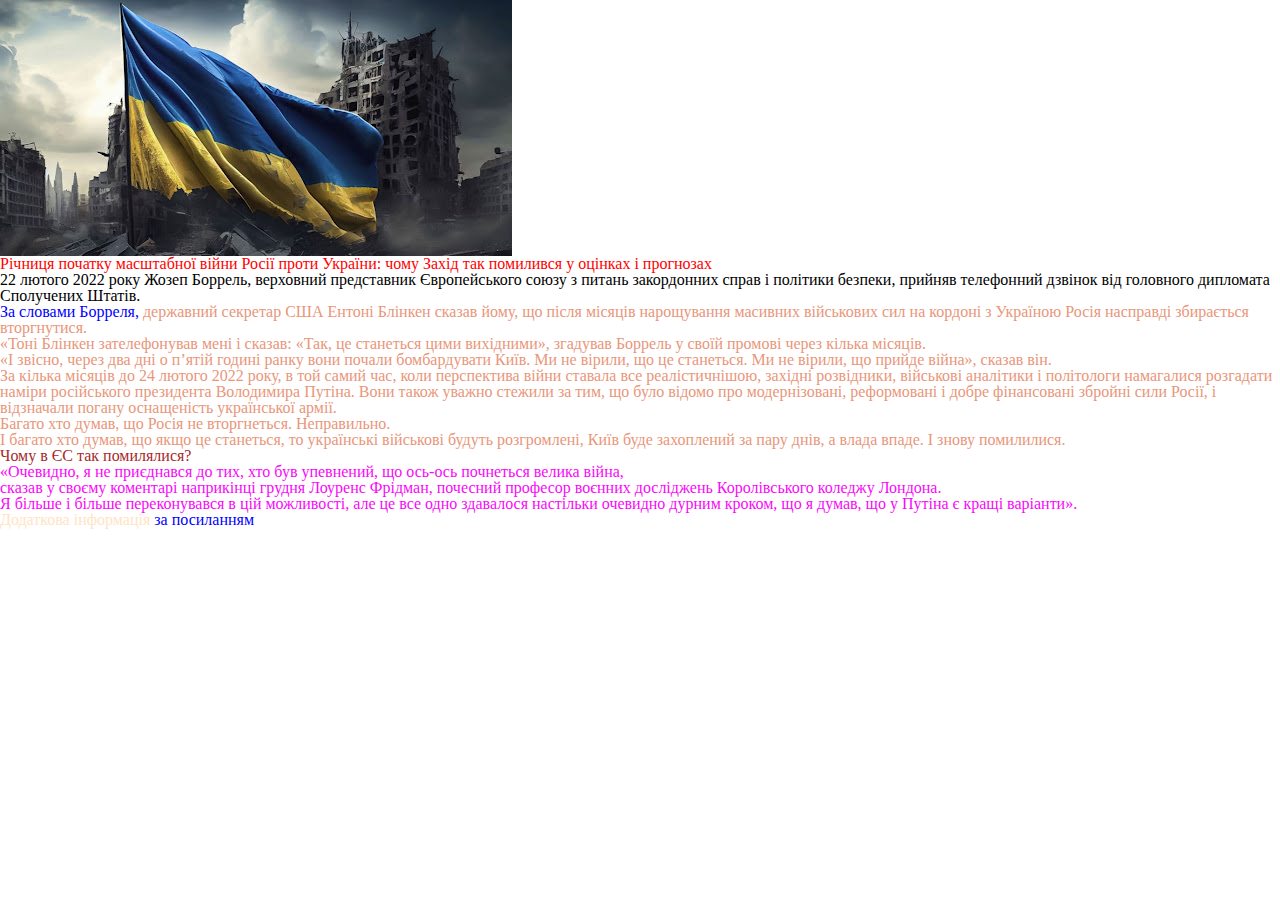
<file: lesson_3/index.html>
<!DOCTYPE html>
<html lang="Uk">

<head>
    <meta charset="UTF-8">
    <meta http-equiv="X-UA-Compatible" content="IE=edge">
    <meta name="viewport" content="width=device-width, initial-scale=1.0">
    <link rel="stylesheet" href="css/style.css">
    <title>lesson 3</title>
</head>
    <body>
        <header>
           <div><img src="img/Flag.jpg" alt="Зображено Синьо-Жовтий Прапорт України на фоні пошкодженого будинку від російської ракети"><h1>Річниця початку масштабної війни Росії проти України: чому Захід так помилився у оцінках і прогнозах</h1></div>
        </header>
        <main>
            <div>
                <ul>
                    <li><p id="some-id" class="text">22 лютого 2022 року Жозеп Боррель, верховний представник Європейського союзу з питань закордонних справ і політики безпеки, прийняв телефонний дзвінок від головного дипломата Сполучених Штатів.</p></li>
                    <li><p class="text"><a target="_blank" href="contacts.html">За словами Борреля,</a> державний секретар США Ентоні Блінкен сказав йому, що після місяців нарощування масивних військових сил на кордоні з Україною Росія насправді збирається вторгнутися.</p></li>
                    <li><p class="text">«Тоні Блінкен зателефонував мені і сказав: «Так, це станеться цими вихідними», згадував Боррель у своїй промові через кілька місяців.</p></li>
                    <li><p class="text">«І звісно, через два дні о п’ятій годині ранку вони почали бомбардувати Київ. Ми не вірили, що це станеться. Ми не вірили, що прийде війна», сказав він.</p></li>
                    <li><p class="text">За кілька місяців до 24 лютого 2022 року, в той самий час, коли перспектива війни ставала все реалістичнішою, західні розвідники, військові аналітики і політологи намагалися розгадати наміри російського президента Володимира Путіна. Вони також уважно стежили за тим, що було відомо про модернізовані, реформовані і добре фінансовані збройні сили Росії, і відзначали погану оснащеність української армії.</p></li>
                    <li><p class="text">Багато хто думав, що Росія не вторгнеться. Неправильно.</p></li>
                    <li><p class="text">І багато хто думав, що якщо це станеться, то українські військові будуть розгромлені, Київ буде захоплений за пару днів, а влада впаде. І знову помилилися.</p></li>
                </ul>
            </div>
            <div>
                <h2>Чому в ЄС так помилялися?</h2>
                    <p> «Очевидно, я не приєднався до тих, хто був упевнений, що ось-ось почнеться велика війна,<br> сказав у своєму коментарі наприкінці грудня Лоуренс Фрідман, почесний професор воєнних досліджень Королівського коледжу Лондона. <br>Я більше і більше переконувався в цій можливості, але це все одно здавалося настільки очевидно дурним кроком, що я думав, що у Путіна є кращі варіанти».</p>
            </div>
        </main>
        <footer>
            <div><p class="end">Додаткова інформація <a target="_blank" href="https://www.radiosvoboda.org/a/masshtabna-viyna-chomu-vsi-pomylylysya-u-prohnozakh-pro-vtorhnennya-rf-v-ukrayinu/32279197.html">за посиланням</a></p></div>
        </footer>
    </body>
</html>
</file>
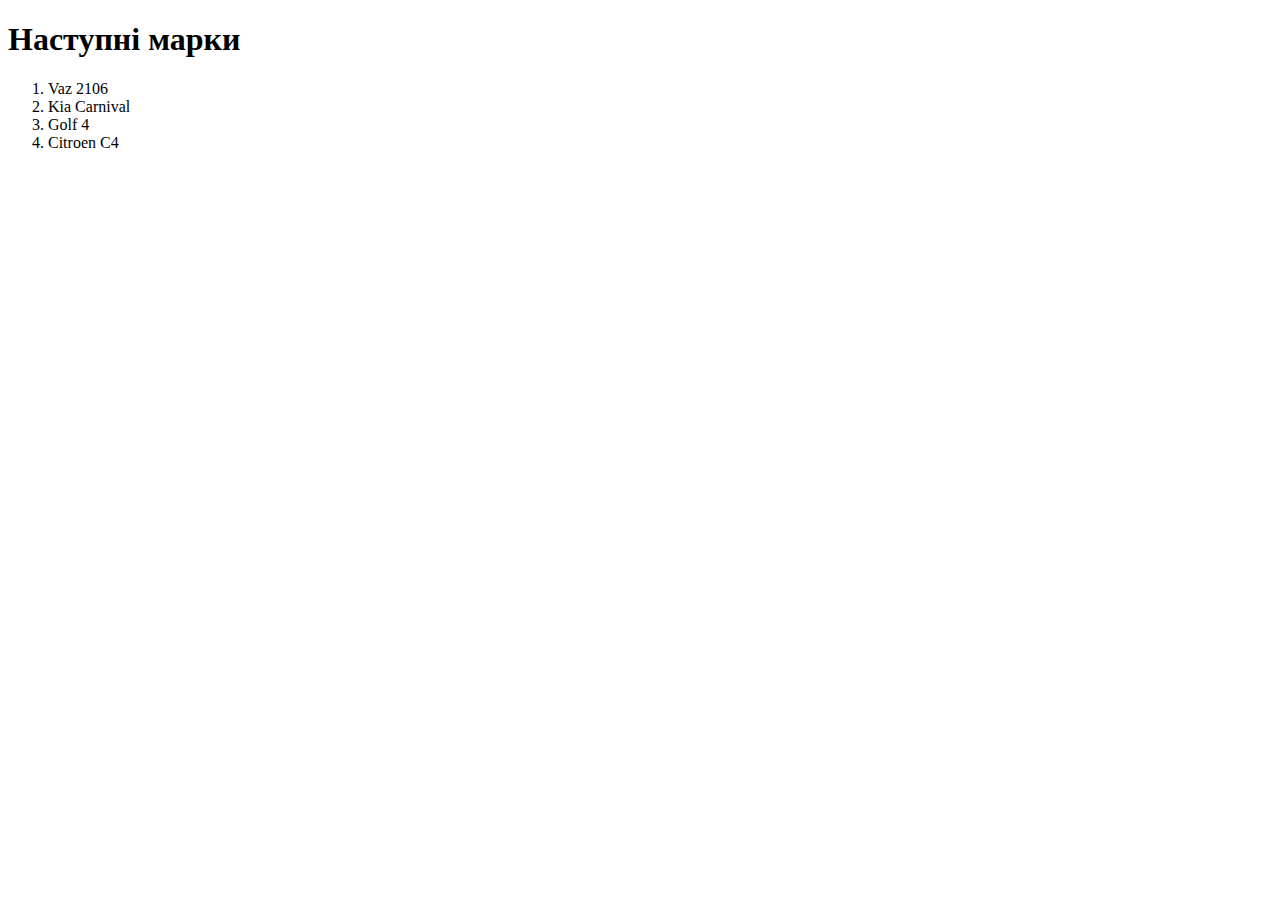
<file: lesson_2/contacts.html>
<!DOCTYPE html>
<html lang="Ukraine">
<head>
    <meta charset="UTF-8">
    <meta http-equiv="X-UA-Compatible" content="IE=edge">
    <meta name="viewport" content="width=device-width, initial-scale=1.0">
    <title>Марки авто</title>
</head>
<body>
    <header>
        <h1>Наступні марки</h1>
    </header>
    <main>
        <ol>
            <li>Vaz 2106</li>
            <li>Kia Carnival</li>
            <li>Golf 4</li>
            <li>Citroen C4</li>
        </ol>
    </main>
    <footer></footer>
</body>
</html>
</file>
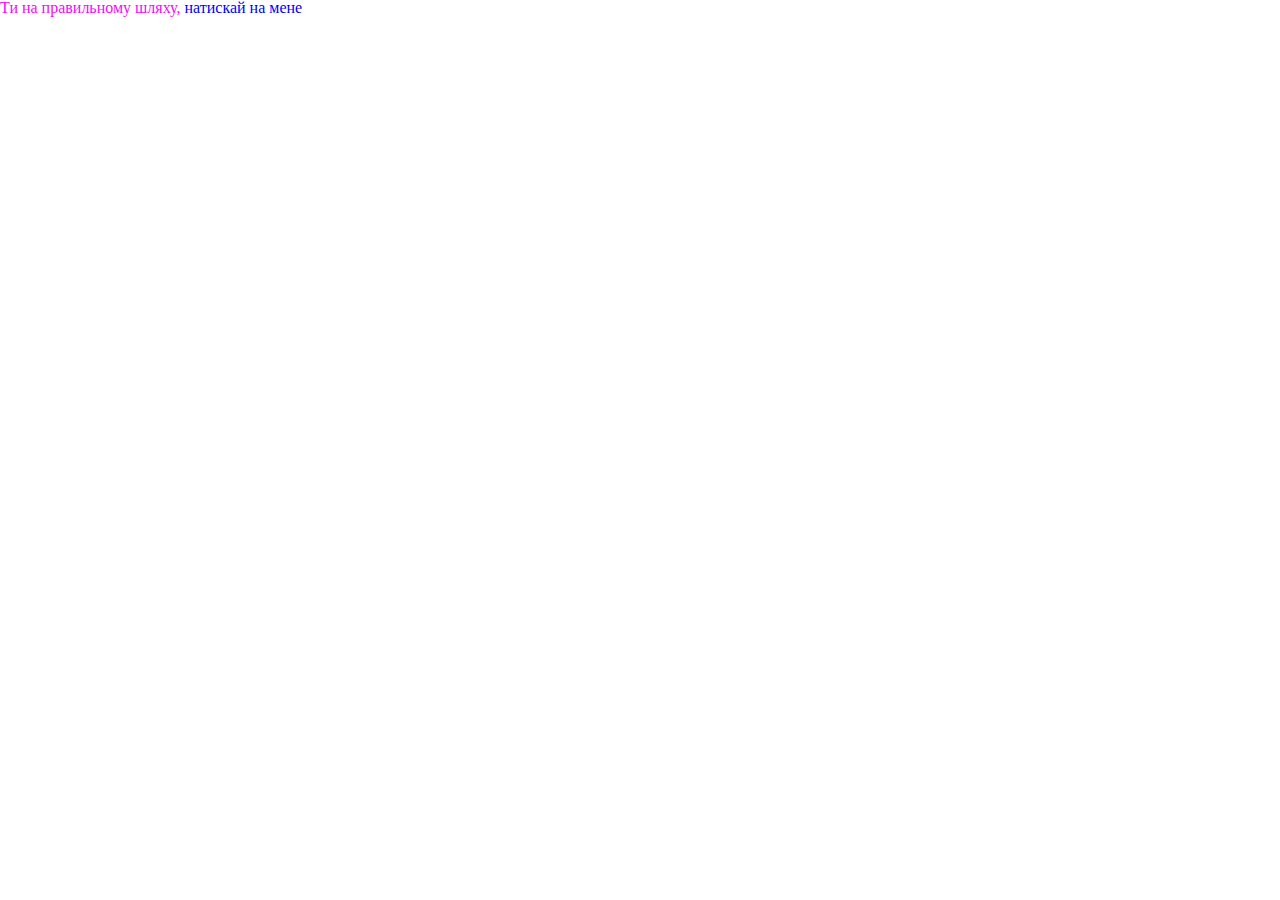
<file: lesson_3/contacts.html>
<!DOCTYPE html>
<html lang="Uk">
<head>
    <meta charset="UTF-8">
    <meta http-equiv="X-UA-Compatible" content="IE=edge">
    <meta name="viewport" content="width=device-width, initial-scale=1.0">
    <link rel="stylesheet" href="css/style.css">
    <title>Вірно</title>
</head>
<body>
    <header></header>
    <main>
        <div><p>Ти на правильному шляху, <a href="https://www.eeas.europa.eu/eeas/eu-ambassadors-annual-conference-2022-opening-speech-high-representative-josep-borrell_en">натискай на мене</a></p></div>
    </main>
    <footer></footer>

</body>
</html>
</file>
<file: lesson_3/css/style.css>
@import url("reset.css");
h1{color: red;
}
h2 {color: brown;}
a {color: blue;
}
p{color: rgb(250, 7, 250);
}
.text{
    color: darksalmon;
}
#some-id {
    color: black;
}
.end{
    color: bisque;
}
</file>
